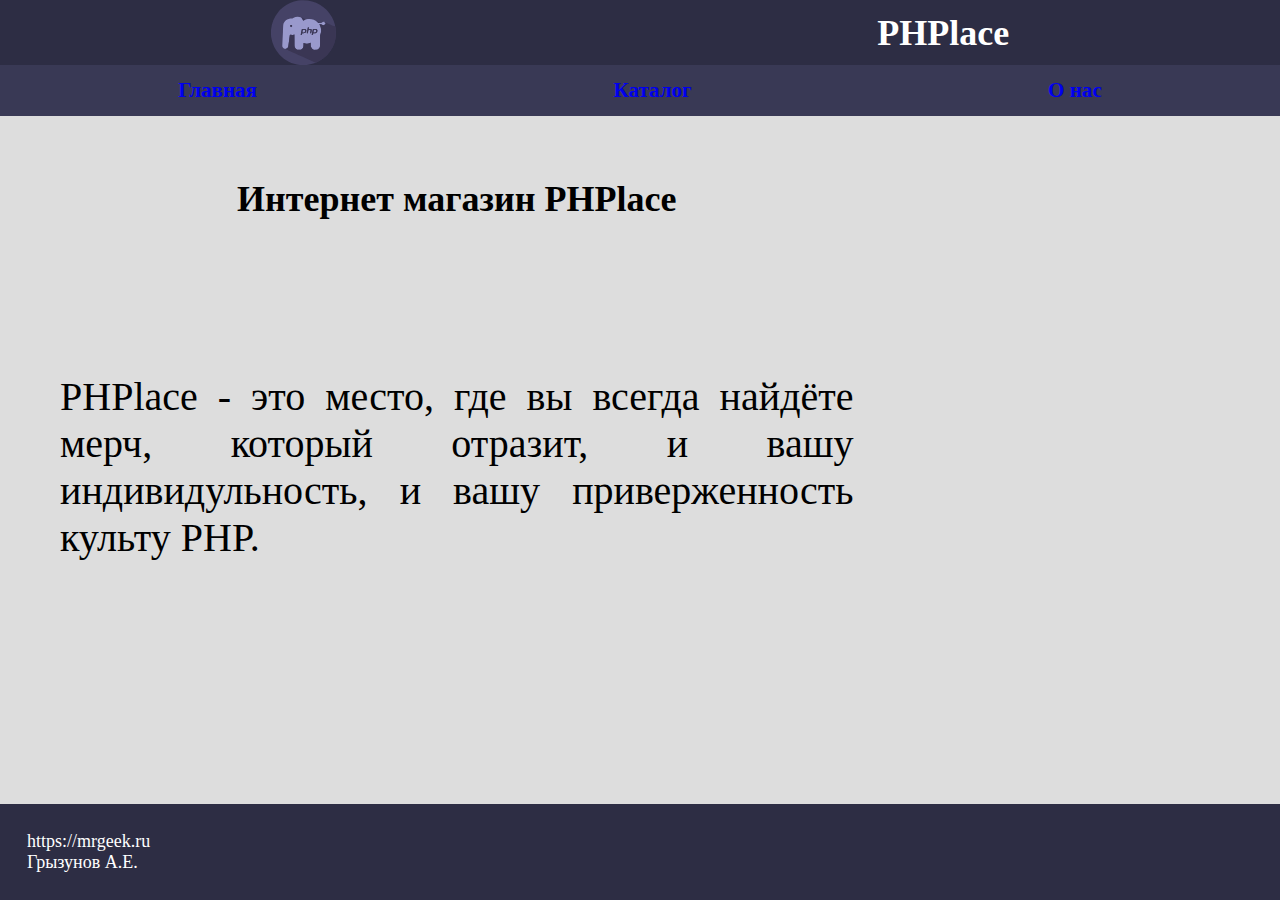
<file: about us.html>
<!DOCTYPE html>
<html lang="ru" dir="ltr">
  <head>
    <meta charset="utf-8">
    <title>PHPlace</title>
    <link rel="stylesheet" href="style.css">
    <link rel="stylesheet" href="text.css">
  </head>
  <body>
    <header>
      <img src="logo.svg" alt="logo" width="65px">
      <h1>PHPlace</h1>
    </header>
    <nav>
      <h3><a href="main.html" title="main">Главная</a></h3>
      <h3><a href="market-catalog-1.html" title="market-catalog">Каталог</a></h3>
      <h3><a href="about us.html" title="about us">О нас</a></h3>
    </nav>
    <main>
      <!-- content -->

      <h2>Интернет магазин PHPlace</h2>
      <hr>
      <p>PHPlace - это место, где вы всегда найдёте мерч,  который отразит, и вашу индивидульность, и вашу приверженность культу PHP.</p>

      <iframe src="https://docs.google.com/forms/d/e/1FAIpQLSff3_I81C0ncLn0hDPdFFMmHSZ9EkuzA7jARog-xFoArNhQXA/viewform?embedded=true" frameborder="0" marginheight="0" marginwidth="0">
        Загрузка…
      </iframe>
      <!-- content -->

    </main>
    <footer>
      <p>https://mrgeek.ru</p>
      <p>Грызунов А.Е.</p>
    </footer>
  </body>
</html>
</file>
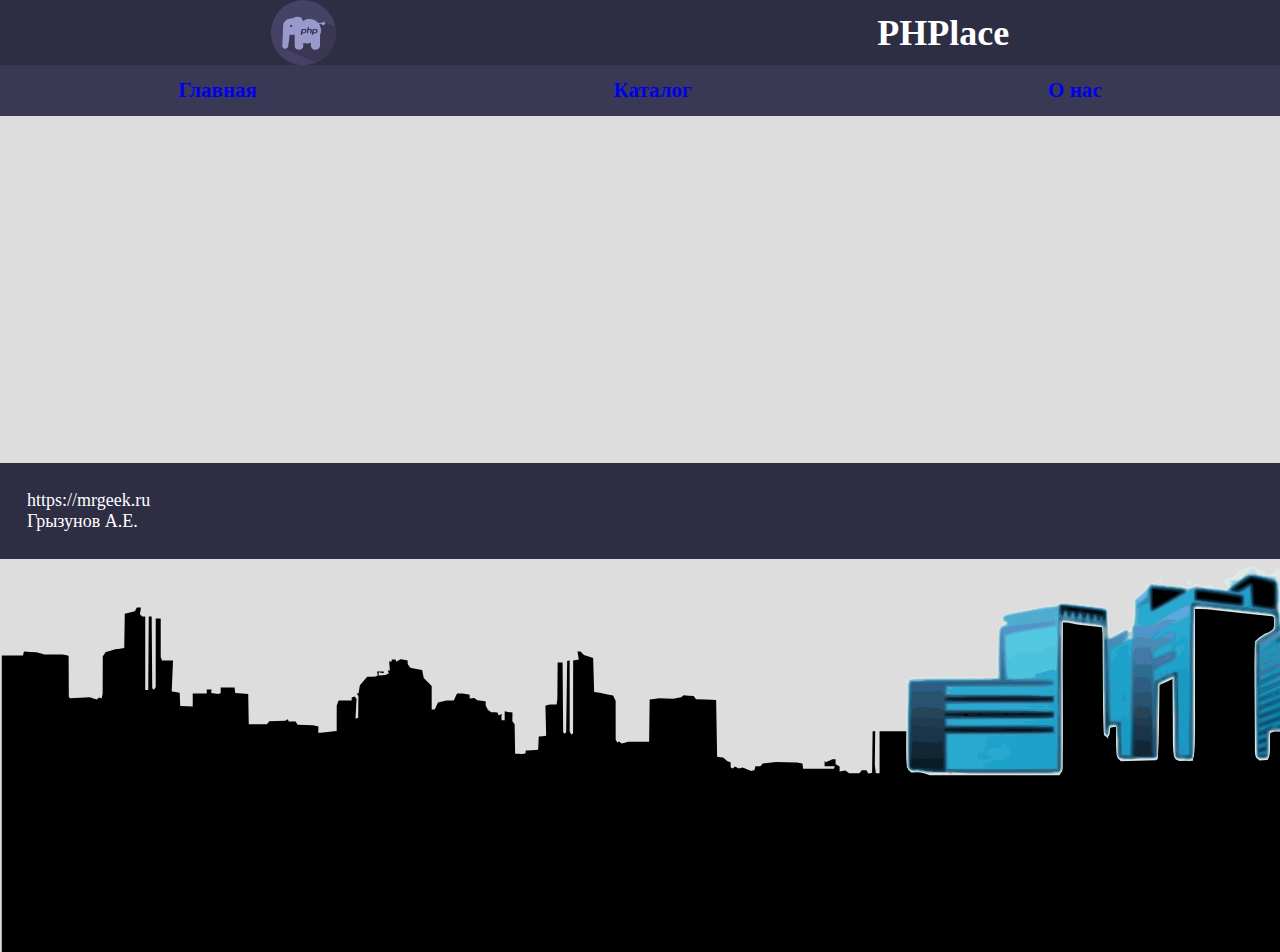
<file: main.html>
<!DOCTYPE html>
<html lang="ru" dir="ltr">
  <head>
    <meta charset="utf-8">
    <title>PHPlace</title>
    <link rel="stylesheet" href="style.css">
  </head>
  <body>
    <header>
      <img src="logo.svg" alt="logo" width="65px">
      <h1>PHPlace</h1>
    </header>
    <nav>
      <h3><a href="main.html" title="main">Главная</a></h3>
      <h3><a href="market-catalog-1.html" title="market-catalog">Каталог</a></h3>
      <h3><a href="about us.html" title="about us">О нас</a></h3>
    </nav>
    <main>
      <!-- content -->
        <img src="рисунок.svg" alt="">
      <!-- content -->
    </main>
    <footer>
      <p>https://mrgeek.ru</p>
      <p>Грызунов А.Е.</p>
    </footer>
  </body>
</html>
</file>
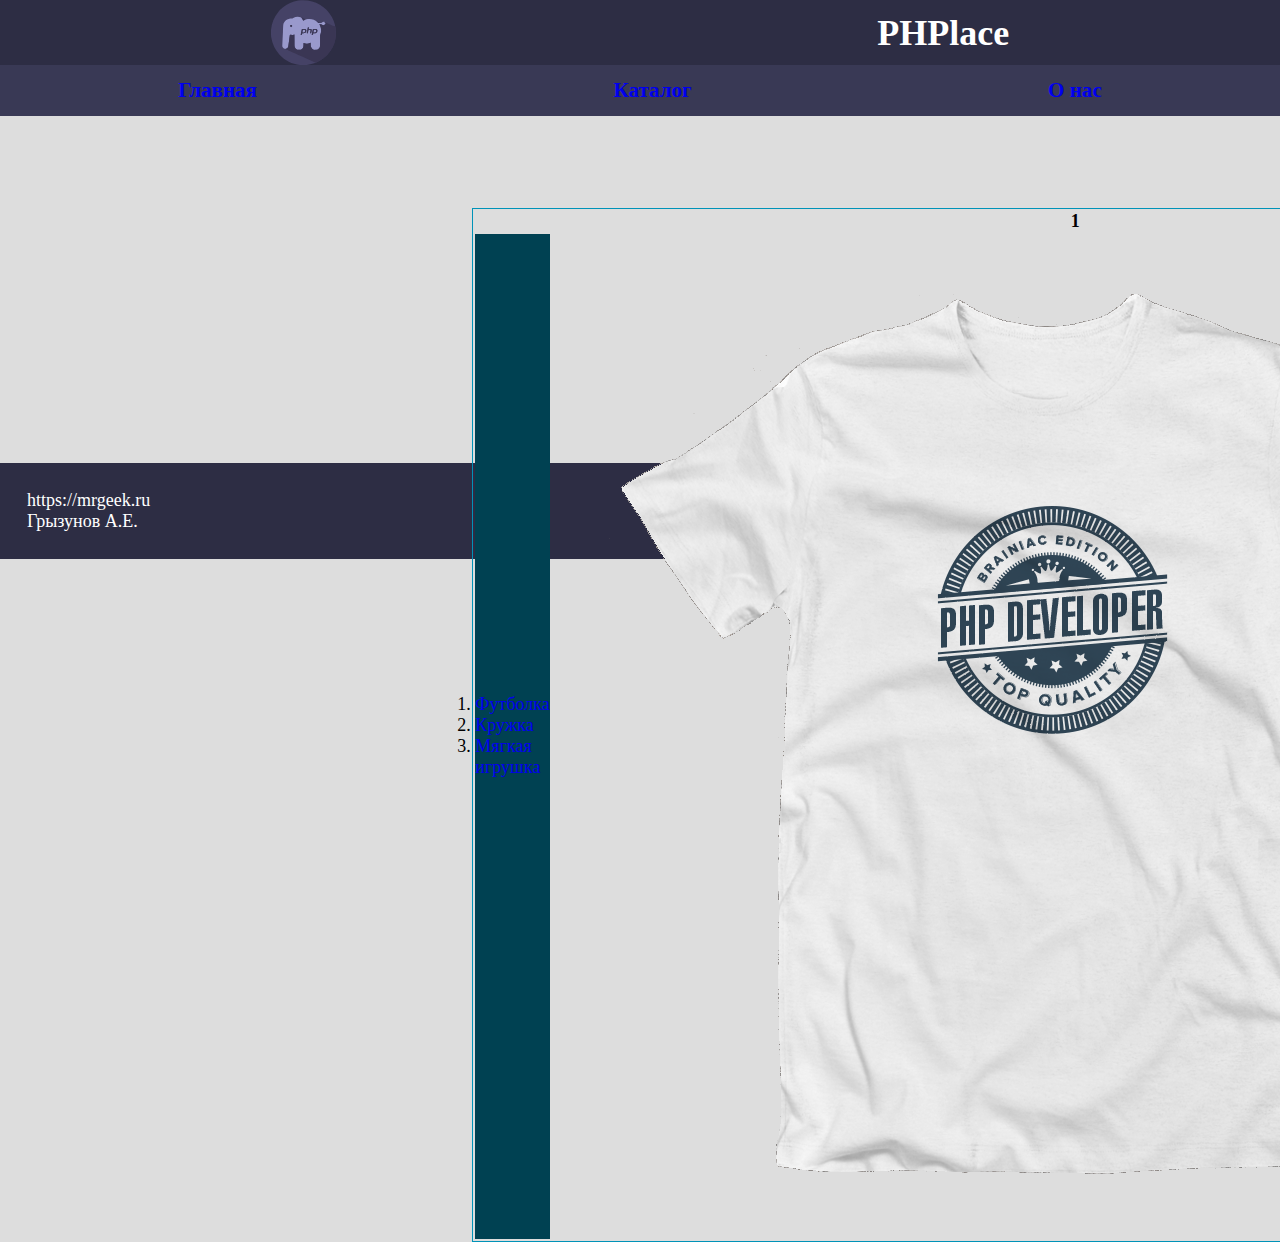
<file: market-catalog-1.html>
<!DOCTYPE html>
<html lang="ru" dir="ltr">
  <head>
    <meta charset="utf-8">
    <title>PHPlace</title>
    <link rel="stylesheet" href="style.css">
    <link rel="stylesheet" href="table.css">
  </head>
  <body>
    <header>
      <img src="logo.svg" alt="logo" width="65px">
      <h1>PHPlace</h1>
    </header>
    <nav>
      <h3><a href="main.html" title="main">Главная</a></h3>
      <h3><a href="market-catalog-1.html" title="market-catalog">Каталог</a></h3>
      <h3><a href="about us.html" title="about us">О нас</a></h3>
    </nav>
    <main>
      <!-- content -->
      <table cellpadding="0px">
        <tr>
          <th colspan="3">1</th>
        </tr>
        <tr>
          <td bgcolor="#004152">
            <ol>
              <li><a href="market-catalog-1.html">Футболка</a></li>
              <li><a href="market-catalog-2.html">Кружка</a></li>
              <li><a href="market-catalog-3.html">Мягкая игрушка</a></li>
            </ol>
          </td>
          <td>
            <img src="PHP developer1.png" alt="Футболка адепта культа слона">
          </td>
          <td>
            <h2>Футболка PHP-developer</h2>
            <p>Футболка для гениев своего дела.</p>
            <ul>
              <li>95% хлопок, 5% эластан.</li>
              <li>Ткань дышит и тянется.</li>
              <li>Подходит для мужчин и  для женщин.</li>
            </ul>
            <div class="button-block">
              <a href="https://forms.gle/SKTfu6K5t94E6mCp8">
              <div class="button">
                <h1>Купить</h1>
              </div>
              </a>
            </div>
          </td>
        </tr>

      </table>
      <!-- content -->
    </main>
    <footer>
      <p>https://mrgeek.ru</p>
      <p>Грызунов А.Е.</p>
    </footer>
  </body>
</html>
</file>
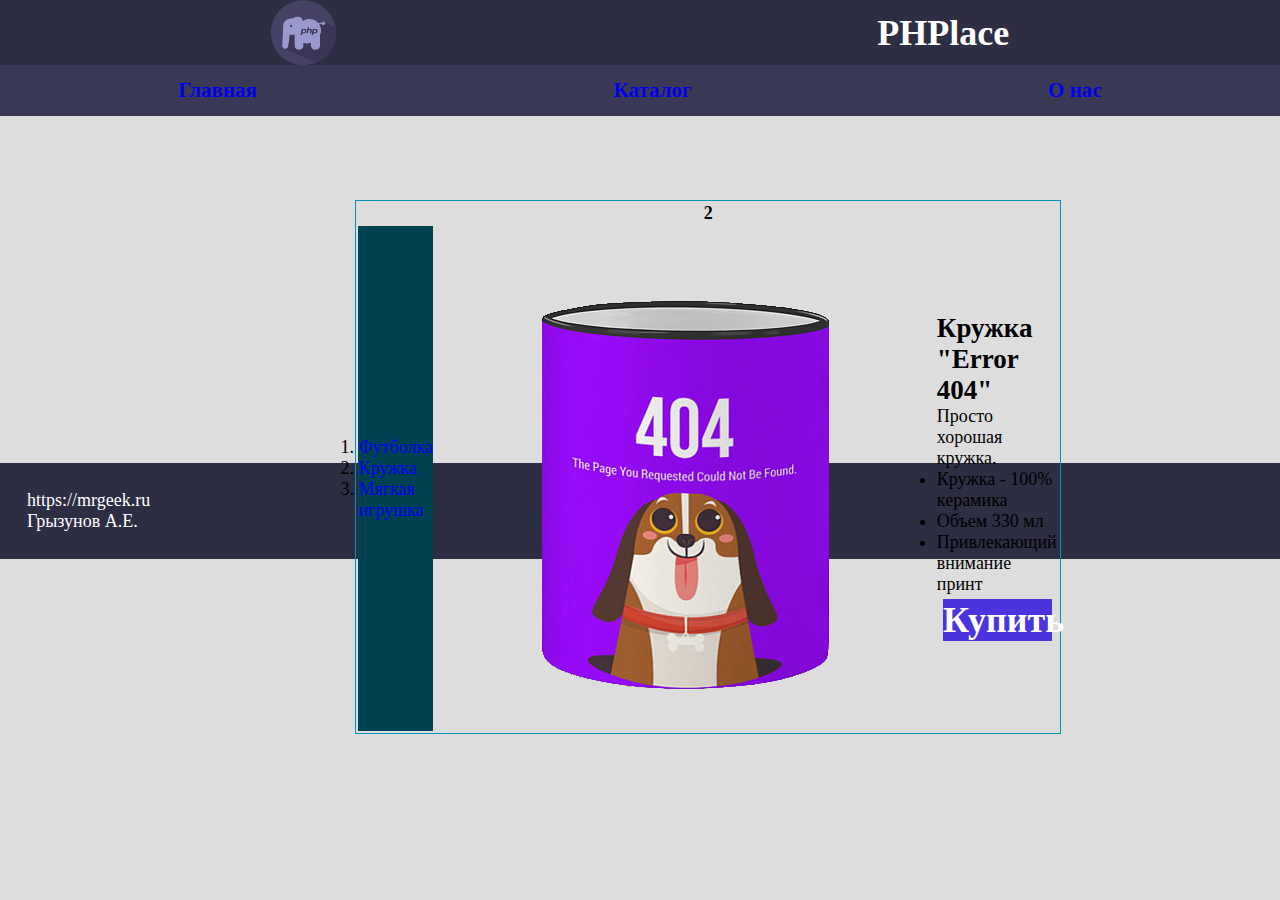
<file: market-catalog-2.html>
<!DOCTYPE html>
<html lang="ru" dir="ltr">
  <head>
    <meta charset="utf-8">
    <title>PHPlace</title>
    <link rel="stylesheet" href="style.css">
    <link rel="stylesheet" href="table.css">
  </head>
  <body>
    <header>
      <img src="logo.svg" alt="logo" width="65px">
      <h1>PHPlace</h1>
    </header>
    <nav>
      <h3><a href="main.html" title="main">Главная</a></h3>
      <h3><a href="market-catalog-1.html" title="market-catalog">Каталог</a></h3>
      <h3><a href="about us.html" title="about us">О нас</a></h3>
    </nav>
    <main>
      <!-- content -->
      <table cellpadding="0px">
        <tr>
          <th colspan="3">2</th>
        </tr>
        <tr>
          <td bgcolor="#004152">
            <ol>
              <li><a href="market-catalog-1.html">Футболка</a></li>
              <li><a href="market-catalog-2.html">Кружка</a></li>
              <li><a href="market-catalog-3.html">Мягкая игрушка</a></li>
            </ol>
          </td>
          <td>
            <img src="item.png" alt="Error 404">
          </td>
          <td>
            <h2>Кружка "Error 404"</h2>
            <p>Просто хорошая кружка.</p>
            <ul>
              <li>Кружка - 100% керамика</li>
              <li>Объем 330 мл</li>
              <li>Привлекающий внимание принт</li>
            </ul>
            <div class="button-block">
              <a href="https://forms.gle/SKTfu6K5t94E6mCp8">
              <div class="button">
                <h1>Купить</h1>
              </div>
              </a>
            </div>
          </td>
        </tr>

      </table>
      <!-- content -->
    </main>
    <footer>
      <p>https://mrgeek.ru</p>
      <p>Грызунов А.Е.</p>
    </footer>
  </body>
</html>
</file>
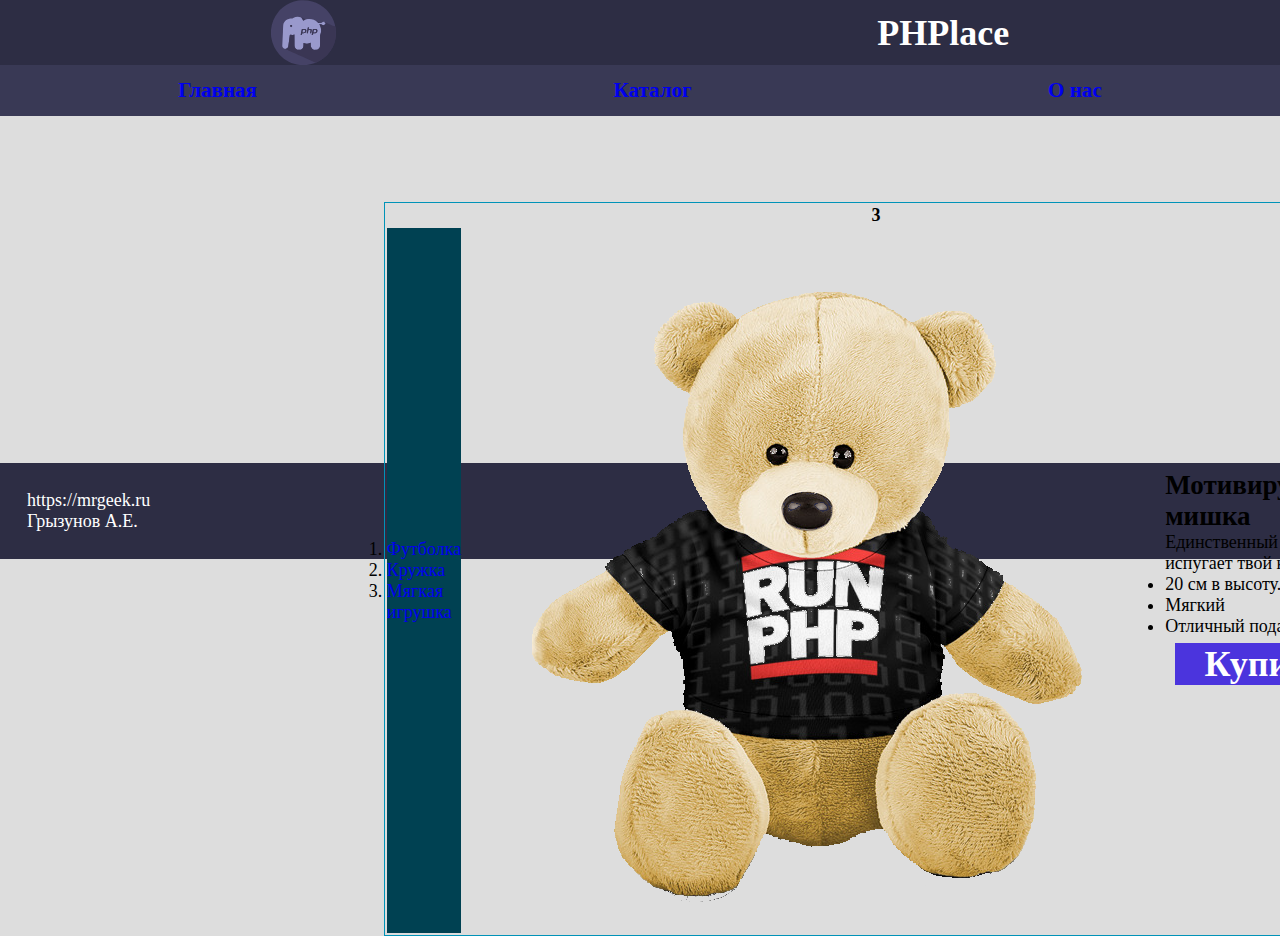
<file: market-catalog-3.html>
<!DOCTYPE html>
<html lang="ru" dir="ltr">
  <head>
    <meta charset="utf-8">
    <title>PHPlace</title>
    <link rel="stylesheet" href="style.css">
    <link rel="stylesheet" href="table.css">
  </head>
  <body>
    <header>
      <img src="logo.svg" alt="logo" width="65px">
      <h1>PHPlace</h1>
    </header>
    <nav>
      <h3><a href="main.html" title="main">Главная</a></h3>
      <h3><a href="market-catalog-1.html" title="market-catalog">Каталог</a></h3>
      <h3><a href="about us.html" title="about us">О нас</a></h3>
    </nav>
    <main>
      <!-- content -->
      <table cellpadding="0px">
        <tr>
          <th colspan="3">3</th>
        </tr>
        <tr>
          <td bgcolor="#004152">
            <ol>
              <li><a href="market-catalog-1.html">Футболка</a></li>
              <li><a href="market-catalog-2.html">Кружка</a></li>
              <li><a href="market-catalog-3.html">Мягкая игрушка</a></li>
            </ol>
          </td>
          <td>
            <img src="bear.png" alt="Мотивирующий мишка">
          </td>
          <td>
            <h2>Мотивирующий мишка</h2>
            <p>Единственный кого не испугает твой код.</p>
            <ul>
              <li>20 см в высоту.</li>
              <li>Мягкий</li>
              <li>Отличный подарок.</li>
            </ul>
            <div class="button-block">
              <a href="https://forms.gle/SKTfu6K5t94E6mCp8">
              <div class="button">
                <h1>Купить</h1>
              </div>
              </a>
            </div>
          </td>
        </tr>

      </table>
      <!-- content -->
    </main>
    <footer>
      <p>https://mrgeek.ru</p>
      <p>Грызунов А.Е.</p>
    </footer>
  </body>
</html>
</file>
<file: style.css>
*{
  margin: 0;
  padding: 0;
}
body{
  background-color: #DDD;
  font-size: 18px;
  width: 100%;
}
a{
  text-decoration: none;
}
h1,h2,h3,h4,h5,h6{
  font-weight: 700;
}
header{
  background-color: #2D2D44;
  color: #fff;
  display: flex;
  justify-content: space-around;
  align-items: center;
}
nav{
  background-color: #393955;
  color: #fff;
  padding: 1% 0;
  display: flex;
  justify-content: space-around;
  align-items: center;
}
/*доделать*/
main{
  margin-top: 62px;
  display: grid;
  grid-template-columns: 3fr 1fr;
  grid-template-rows: 20vh auto;
  grid-gap: 15px 62px;
  grid-template-areas:
  "creater special"
  "content special";
}
footer{
  color: #fff;
  background-color:#2D2D44;
  width: 100%;
  margin-top: 5em;
  padding: 1.5em;
}
.content{
  grid-area: content;
  margin-left: 2%;
}
.special{
  margin-right:6.9%;
  grid-area: special;
  display: grid;
  grid-template-rows: 0.25fr 1fr 1fr 1fr 1fr;
  grid-template-areas:
  "offer"
  "news1"
  "news2"
  "news3"
  "news4";
  grid-gap: 3vh;
}
.offer{
  background: #fff;
  grid-area: offer;
  padding: 3%;
  display: grid;
  grid-template-areas:
  "offer-text button"
  "time button"
}


.time-img img{
  width: 10vh;
  grid-area: time;
}
.offer-text{
  grid-area: offer-text;
}

.button{
  color:#fff;
  border: none;
  background-color: #4B34DD;
  margin: 3% 5%;
  text-align: center;
  transition-duration: 1.5s;
  transition-delay: 0.2s;
  grid-area: button;
}
.button h3{
  padding:1vh 0;
}
.button :hover{
  color:#4B34DD;
  background: #fff;
  border: 2px solid #4B34DD;
}

.button-news{
  color:#4B34DD;
  border: 2px solid #4B34DD;
  margin: 3% 5%;
  text-align: center;
  padding: 1vh 0;
  transition-duration: 1.5s;
  transition-delay: 0.2s;
}


.hot-news1{
  grid-area: news1;
}
.hot-news2{
  grid-area: news2;
}
.hot-news3{
  grid-area: news3;
}
.hot-news4{
  grid-area: news4;
}
.hot-news4,.hot-news3, .hot-news2,.hot-news1{
  background-color: #fff;
  padding: 3%;
}
.button-news{
  color:#4B34DD;
  border: 2px solid #4B34DD;
  margin: 3% 5%;
  text-align: center;
  padding: 1vh 0;
  transition-duration: 1.5s;
  transition-delay: 0.2s;
}
.button-news:hover{
  color:#fff;
  border: none;
  background-color: #4B34DD;
}
.creater{
  background-color: #fff;
  display: grid;
  grid-template-columns: 0.5fr 3fr 1fr;
  grid-template-areas: "logo-creater info-creater detail";
  margin-left: 2%;
  grid-area: creater;
}
.creaters-details{
  grid-area: detail;
  margin: 0 2%;
  vertical-align: middle;

}
.creaters-detail{
  color:#fff;
  background-color:#4FC24F;
  text-align: center;
  margin-top: 25%;
  margin-bottom: 25%;
}
.creaters-detail :hover{
  color:#4FC24F;
  background: #fff;
  border: 2px solid #4FC24F;
  transition-duration: 1.5s;
  transition-delay: 0.2s;
}
.creaters-details h3{
  padding:1vh 0;
  grid-area: center;
}
.logo-place-creater{
  background-color: #C4C4C4;
  grid-area: logo-creater;
}
.logo-creater{
 vertical-align: middle;
}
.info-creater{
  grid-area: info-creater;
  margin: 5vh 2% 5vh 1%;
}
.content img {
  width: 100%;
}
.time-img img{
  width: 8vh;
  grid-area: time;
}
.offer-text{
  grid-area: offer-text;
}
.news-img img{
  width: 100%;
}
.user{
  display: flex;
  align-items: center;
  justify-content: space-around;
}
.user img{
  width: 25%;
}
@media screen and (max-width:479px) {
  *{
    margin-right: 0;
    margin-left: 0;
  }
  main{
    grid-gap: 5vh 0;
    grid-template-columns:1fr;
    grid-template-areas:
    "creater"
    "content"
    "special";
  }
  nav{
    display: none;
  }
  .special{
    grid-template-rows: 0.25fr 1fr 1fr;
    grid-template-areas:
    "offer"
    "news1 news2"
    "news3 news4";
    grid-gap: 3vh 0;
  }
  header{
    justify-content: space-between;
  }
  .user{
    justify-content: flex-end;
  }
  .user h3{
    visibility: hidden;
  }
}
</file>
<file: text.css>
main p
{
  font-size: calc(24px + 16 * (100vw / 1280));
  margin:  0px 1.5em;
  text-align: justify;
}
h2
 {
  font-size: 2em;
  text-align: center;
}

footer
{
  position: absolute;
  bottom: 0px;
  width: 100%;
}

hr
{
border: 1px solid rgba(0, 0, 0, 0);
}
</file>
<file: table.css>
table{
  border:1px solid #0093b8;
  width: 60%;
  margin: 2.5% 10px 2.5% calc(40% - 10px);
}
table td {
  width: calc(100% / 3);
}
</file>
